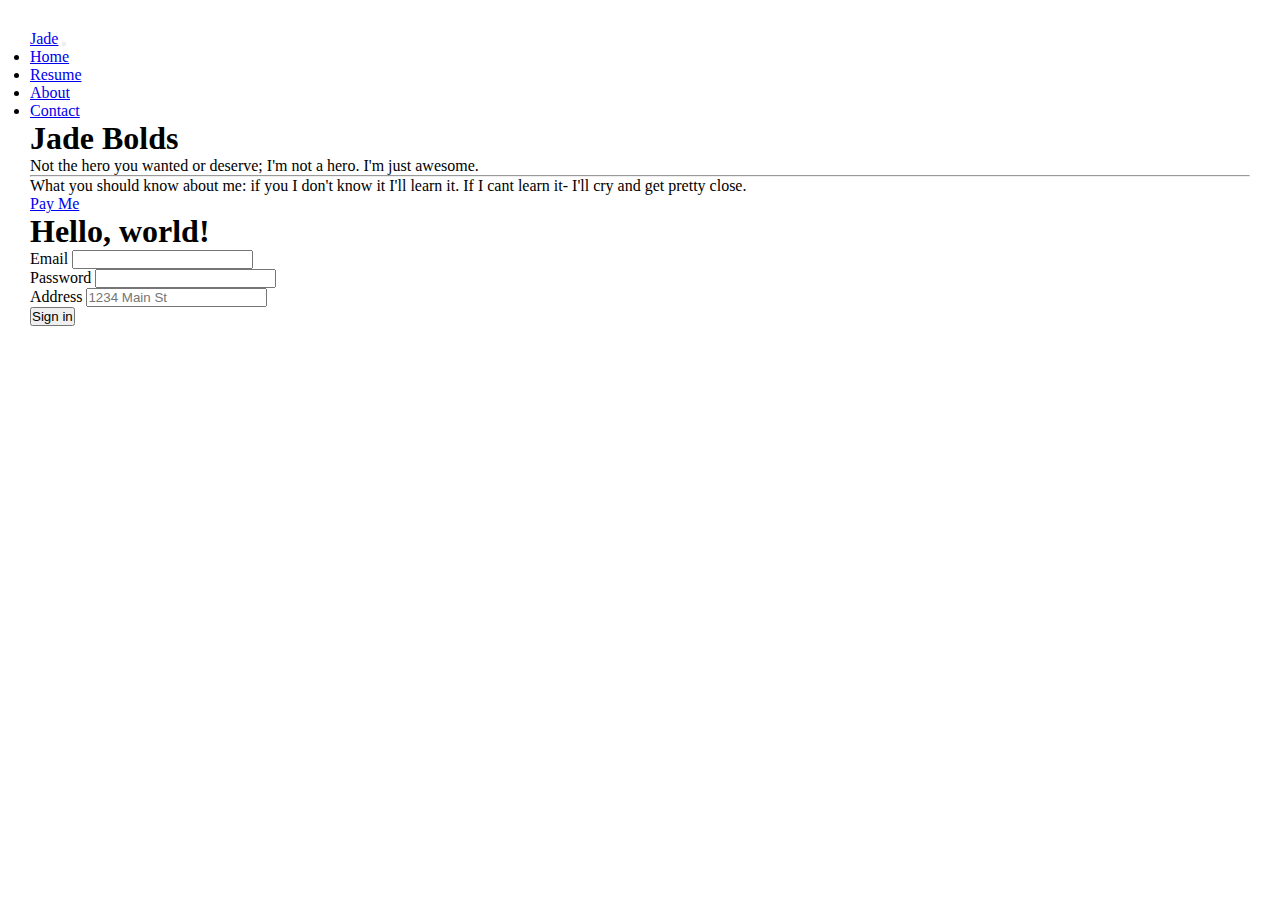
<file: about/index.html>
<!doctype html>
<html lang="en">
  <head>
    <!-- Required meta tags -->
    <meta charset="utf-8">
    <meta name="viewport" content="width=device-width, initial-scale=1">

    <!-- Bootstrap CSS -->
    <link href="https://cdn.jsdelivr.net/npm/bootstrap@5.1.3/dist/css/bootstrap.min.css" rel="stylesheet" integrity="sha384-1BmE4kWBq78iYhFldvKuhfTAU6auU8tT94WrHftjDbrCEXSU1oBoqyl2QvZ6jIW3" crossorigin="anonymous">
    <link rel="stylesheet" href="../css/style.css" type="text/css">

    <script src="https://cdn.jsdelivr.net/npm/bootstrap@5.1.3/dist/js/bootstrap.bundle.min.js" integrity="sha384-ka7Sk0Gln4gmtz2MlQnikT1wXgYsOg+OMhuP+IlRH9sENBO0LRn5q+8nbTov4+1p" crossorigin="anonymous"></script>
    <link rel="stylesheet" href="https://cdn.jsdelivr.net/npm/bootstrap-icons@1.6.1/font/bootstrap-icons.css">


    <title>Hello, world!</title>
  </head>
  <body>
    <header>
      <nav class="navbar navbar-expand-lg navbar-light bg-light">
        <div class="container-fluid">
          <a class="navbar-brand" href="#">Jade</a>
          <button class="navbar-toggler" type="button" data-bs-toggle="collapse" data-bs-target="#navbarNav" aria-controls="navbarNav" aria-expanded="false" aria-label="Toggle navigation">
            <span class="navbar-toggler-icon"></span>
          </button>
          <div class="collapse navbar-collapse" id="navbarNav">
            <ul class="navbar-nav">
              <li class="nav-item">
                <a class="nav-link" aria-current="page" href="../hello.html">Home</a>
              </li>
              <li class="nav-item">
                <a class="nav-link" href="resume/index.html">Resume</a>
              </li>
              <li class="nav-item">
                <a class="nav-link active" href="about/index.html">About</a>
              </li>
              <li class="nav-item">
                <a class="nav-link" href="contact.html">Contact</a>
              </li>
            </ul>
          </div>
        </div>
      </nav>
    </header>

    <main>
      <div class="jumbotron">
        <h1 class="display-4">Jade Bolds</h1>
        <p class="lead">Not the hero you wanted or deserve; I'm not a hero. I'm just awesome.</p>
        <hr class="my-4">
        <p>What you should know about me: if you I don't know it I'll learn it. If I cant learn it- I'll cry and get pretty close.</p>
        <p class="lead"> 
          <a class="btn btn-primary btn-lg" href="#" role="button">Pay Me</a>
        </p>
      </div>

    </main>
  
    <h1>Hello, world!</h1>

    <footer>
      <form class="row g-3">
        <div class="col-md-6">
          <label for="inputEmail4" class="form-label">Email</label>
          <input type="email" class="form-control" id="inputEmail4">
        </div>
        <div class="col-md-6">
          <label for="inputPassword4" class="form-label">Password</label>
          <input type="password" class="form-control" id="inputPassword4">
        </div>
        <div class="col-12">
          <label for="inputAddress" class="form-label">Address</label>
          <input type="text" class="form-control" id="inputAddress" placeholder="1234 Main St">
        </div>
        <div class="col-12">
          <button type="submit" class="btn btn-primary">Sign in</button>
        </div>
      </form>
    </footer>
  </body>
</html>
</file>
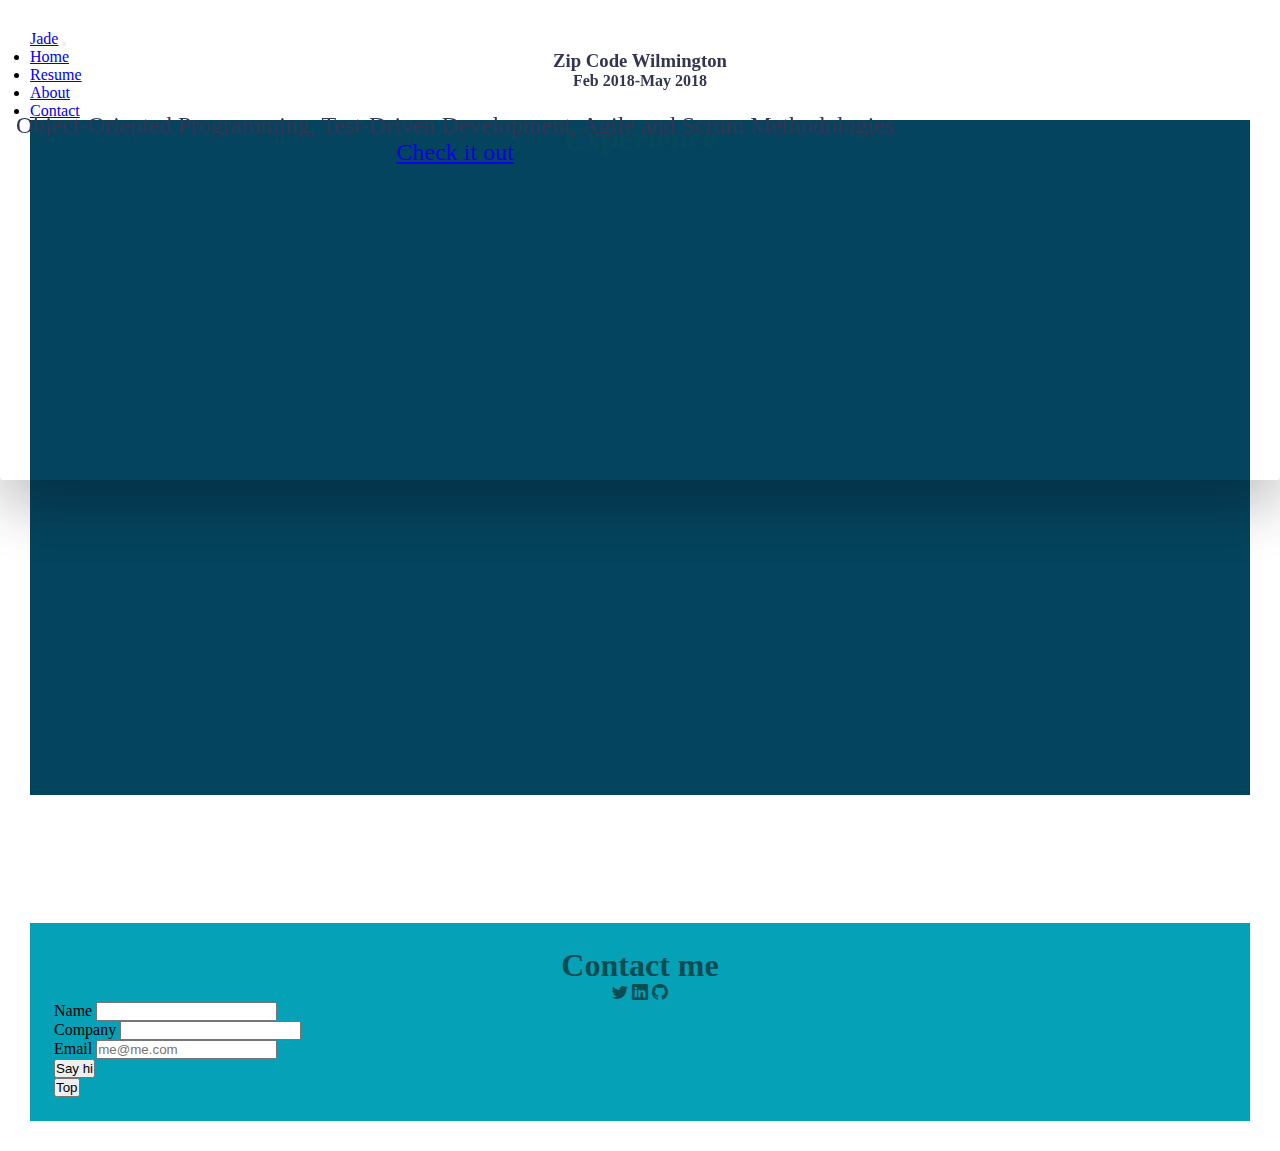
<file: resume/index.html>
<!doctype html>
<html lang="en">
  <head>
    <!-- Required meta tags -->
    <meta charset="utf-8">
    <meta name="viewport" content="width=device-width, initial-scale=1">

    <!-- Bootstrap CSS -->
    <link href="https://cdn.jsdelivr.net/npm/bootstrap@5.1.3/dist/css/bootstrap.min.css" rel="stylesheet" integrity="sha384-1BmE4kWBq78iYhFldvKuhfTAU6auU8tT94WrHftjDbrCEXSU1oBoqyl2QvZ6jIW3" crossorigin="anonymous">
    <link rel="stylesheet" href="../css/style.css" type="text/css">

    <script src="https://cdn.jsdelivr.net/npm/bootstrap@5.1.3/dist/js/bootstrap.bundle.min.js" integrity="sha384-ka7Sk0Gln4gmtz2MlQnikT1wXgYsOg+OMhuP+IlRH9sENBO0LRn5q+8nbTov4+1p" crossorigin="anonymous"></script>
    <link rel="stylesheet" href="https://cdn.jsdelivr.net/npm/bootstrap-icons@1.6.1/font/bootstrap-icons.css">

    <title>Hello, world!</title>
  
  </head>
  
  <body>
    <header>
      <nav class="navbar navbar-expand-lg navbar-light bg-light">
        <div class="container-fluid">
          <a class="navbar-brand" href="#">Jade</a>
          <button class="navbar-toggler" type="button" data-bs-toggle="collapse" data-bs-target="#navbarNav" aria-controls="navbarNav" aria-expanded="false" aria-label="Toggle navigation">
            <span class="navbar-toggler-icon"></span>
          </button>
          <div class="collapse navbar-collapse" id="navbarNav">
            <ul class="navbar-nav">
              <li class="nav-item">
                <a class="nav-link" aria-current="page" href="../hello.html">Home</a>
              </li>
              <li class="nav-item">
                <a class="nav-link active" href="resume/index.html">Resume</a>
              </li>
              <li class="nav-item">
                <a class="nav-link" href="../about/index.html">About</a>
              </li>
              <li class="nav-item">
                <a class="nav-link" href="contact.html">Contact</a>
              </li>
            </ul>
          </div>
        </div>
      </nav>
  </header>
  
  <main>
    <section class="section experience" id="experience" data-target="#experience">
      <div class="jumbotron jumbotron-fluid experience-jumbo">
        <h1 class="experience-header">Experience</h1>
        <div class="container experience">
        <div class="row">
            
            <div class="col-sm-4">
              <div class="e-card">
                <div class="e-card__side e-card__side--front">
                  <div class="e-card__picture e-card__picture--1">
                    &nbsp;
                  </div>
                  <div class="e-card__details">
                    <h3 class="card-title">Zip Code Wilmington</h3>
                    <h4 class="card-subtitle mb-2 text-muted">Feb 2018-May 2018</h4>
                  </div>
                </div>
                <div class="e-card__side e-card__side--back">
                  <div class="e-card__cta">
                    <p>Object-Oriented Programming, Test-Driven Development, Agile and Scrum Methodologies</p>
                    <a href="https://www.zipcodewilmington.com/" target="_blank" class="btn btn-outline-info">Check it out</a>
                  </div>                      
                </div>
              </div>
            </div>
            
          </div>
          </div>
        </div>
      </div>


    </section>
  </main>

  <footer class="footer" id="contact" data-target="#contact">
    <div class="container">
      <div class="contact-text">
        <h1>Contact me</h1>
        <i class="bi bi-twitter"></i>
        <i class="bi bi-linkedin"></i>
        <i class="bi bi-github"></i>
      </div>
      <form class="row g-3">
        <div class="col-md-6">
          <label for="inputName4" class="form-label">Name</label>
          <input type="name" class="form-control" id="inputName4">
        </div>
        <div class="col-md-6">
          <label for="inputCompany4" class="form-label">Company</label>
          <input type="company" class="form-control" id="inputCompany4">
        </div>
        <div class="col-12">
          <label for="inputEmail" class="form-label">Email</label>
          <input type="email" class="form-control" id="inputEmail" placeholder="me@me.com">
        </div>
        <div class="col-12">
          <a class="top-button" href="#"><button type="button" id="liveToastBtn" class="btn btn-outline-warning">Say hi</button></a>
        </div>
      </form>
    </div>
    <a class="top-button" href="#"><button type="button" class="btn btn-outline-info" id="scrollToTopBtn">Top</button></a>
  </footer>
  </body>
</html>
</file>
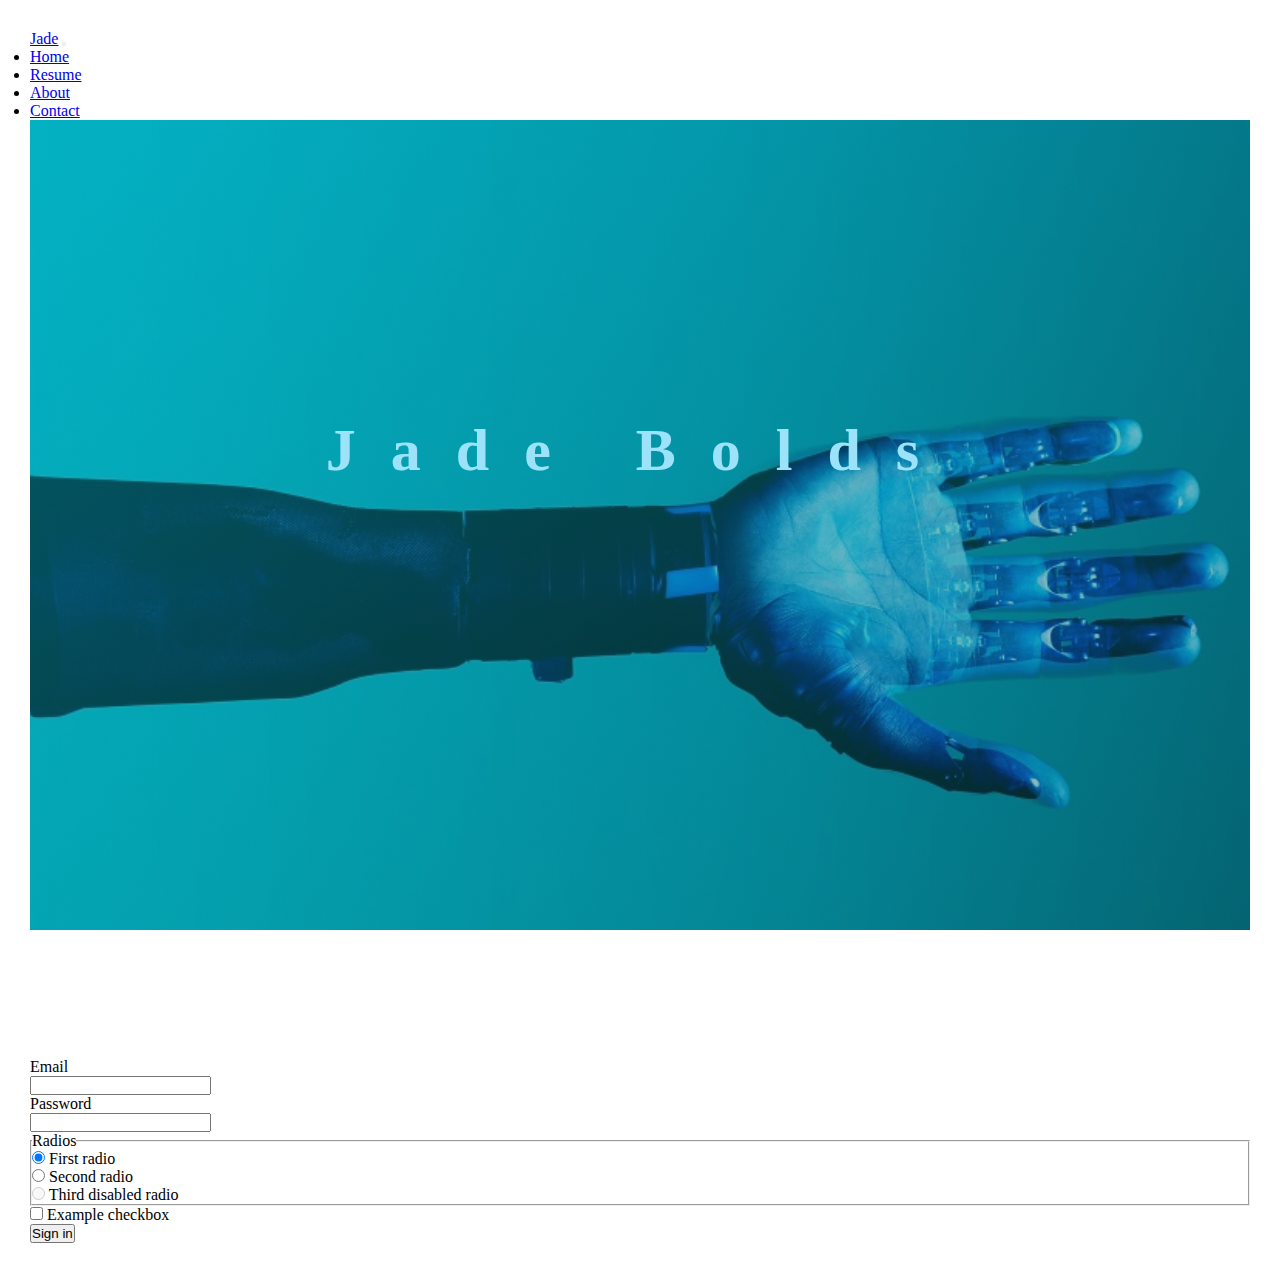
<file: contact.html>
<!doctype html>
<html lang="en">
  <head>
    <!-- Required meta tags -->
    <meta charset="utf-8">
    <meta name="viewport" content="width=device-width, initial-scale=1">
    

    <!-- Bootstrap CSS -->
    <link href="https://cdn.jsdelivr.net/npm/bootstrap@5.1.3/dist/css/bootstrap.min.css" rel="stylesheet" integrity="sha384-1BmE4kWBq78iYhFldvKuhfTAU6auU8tT94WrHftjDbrCEXSU1oBoqyl2QvZ6jIW3" crossorigin="anonymous">
    <link rel="stylesheet" href="css/style.css" type="text/css">

    <script src="https://cdn.jsdelivr.net/npm/bootstrap@5.1.3/dist/js/bootstrap.bundle.min.js" integrity="sha384-ka7Sk0Gln4gmtz2MlQnikT1wXgYsOg+OMhuP+IlRH9sENBO0LRn5q+8nbTov4+1p" crossorigin="anonymous"></script>
    <link rel="stylesheet" href="https://cdn.jsdelivr.net/npm/bootstrap-icons@1.6.1/font/bootstrap-icons.css">

    <!-- <title>Hello, world!</title> -->
  </head>
  <body>
    <header>
        <nav class="navbar navbar-expand-lg navbar-light bg-light">
          <div class="container-fluid">
            <a class="navbar-brand" href="/hello.html">Jade</a>
            <button class="navbar-toggler" type="button" data-bs-toggle="collapse" data-bs-target="#navbarNav" aria-controls="navbarNav" aria-expanded="false" aria-label="Toggle navigation">
              <span class="navbar-toggler-icon"></span>
            </button>
            <div class="collapse navbar-collapse" id="navbarNav">
              <ul class="navbar-nav">
                <li class="nav-item">
                  <a class="nav-link" aria-current="page" href="#">Home</a>
                </li>
                <li class="nav-item">
                  <a class="nav-link" href="resume/index.html">Resume</a>
                </li>
                <li class="nav-item">
                  <a class="nav-link" href="about/index.html">About</a>
                </li>
                <li class="nav-item">
                  <a class="nav-link active" href="contact.html">Contact</a>
                </li>
              </ul>
            </div>
          </div>
        </nav>
    </header>


    <main>
      <section class="section main-background">
        <div class="text-box">
          <h1 class="heading-primary">
            <span class="heading-primary--main">Jade Bolds</span>
          </h1>
        </div>
      </section>
    </main>
    <form>
        <div class="row mb-3">
          <label for="inputEmail3" class="col-sm-2 col-form-label">Email</label>
          <div class="col-sm-10">
            <input type="email" class="form-control" id="inputEmail3">
          </div>
        </div>
        <div class="row mb-3">
          <label for="inputPassword3" class="col-sm-2 col-form-label">Password</label>
          <div class="col-sm-10">
            <input type="password" class="form-control" id="inputPassword3">
          </div>
        </div>
        <fieldset class="row mb-3">
          <legend class="col-form-label col-sm-2 pt-0">Radios</legend>
          <div class="col-sm-10">
            <div class="form-check">
              <input class="form-check-input" type="radio" name="gridRadios" id="gridRadios1" value="option1" checked>
              <label class="form-check-label" for="gridRadios1">
                First radio
              </label>
            </div>
            <div class="form-check">
              <input class="form-check-input" type="radio" name="gridRadios" id="gridRadios2" value="option2">
              <label class="form-check-label" for="gridRadios2">
                Second radio
              </label>
            </div>
            <div class="form-check disabled">
              <input class="form-check-input" type="radio" name="gridRadios" id="gridRadios3" value="option3" disabled>
              <label class="form-check-label" for="gridRadios3">
                Third disabled radio
              </label>
            </div>
          </div>
        </fieldset>
        <div class="row mb-3">
          <div class="col-sm-10 offset-sm-2">
            <div class="form-check">
              <input class="form-check-input" type="checkbox" id="gridCheck1">
              <label class="form-check-label" for="gridCheck1">
                Example checkbox
              </label>
            </div>
          </div>
        </div>
        <button type="submit" class="btn btn-primary">Sign in</button>
      </form>

    <!-- Optional JavaScript; choose one of the two! -->

    <!-- Option 1: Bootstrap Bundle with Popper -->
    <script src="https://cdn.jsdelivr.net/npm/bootstrap@5.1.3/dist/js/bootstrap.bundle.min.js" integrity="sha384-ka7Sk0Gln4gmtz2MlQnikT1wXgYsOg+OMhuP+IlRH9sENBO0LRn5q+8nbTov4+1p" crossorigin="anonymous"></script>

    <!-- Option 2: Separate Popper and Bootstrap JS -->
    <!--
    <script src="https://cdn.jsdelivr.net/npm/@popperjs/core@2.10.2/dist/umd/popper.min.js" integrity="sha384-7+zCNj/IqJ95wo16oMtfsKbZ9ccEh31eOz1HGyDuCQ6wgnyJNSYdrPa03rtR1zdB" crossorigin="anonymous"></script>
    <script src="https://cdn.jsdelivr.net/npm/bootstrap@5.1.3/dist/js/bootstrap.min.js" integrity="sha384-QJHtvGhmr9XOIpI6YVutG+2QOK9T+ZnN4kzFN1RtK3zEFEIsxhlmWl5/YESvpZ13" crossorigin="anonymous"></script>
    -->
  </body>
</html>
</file>
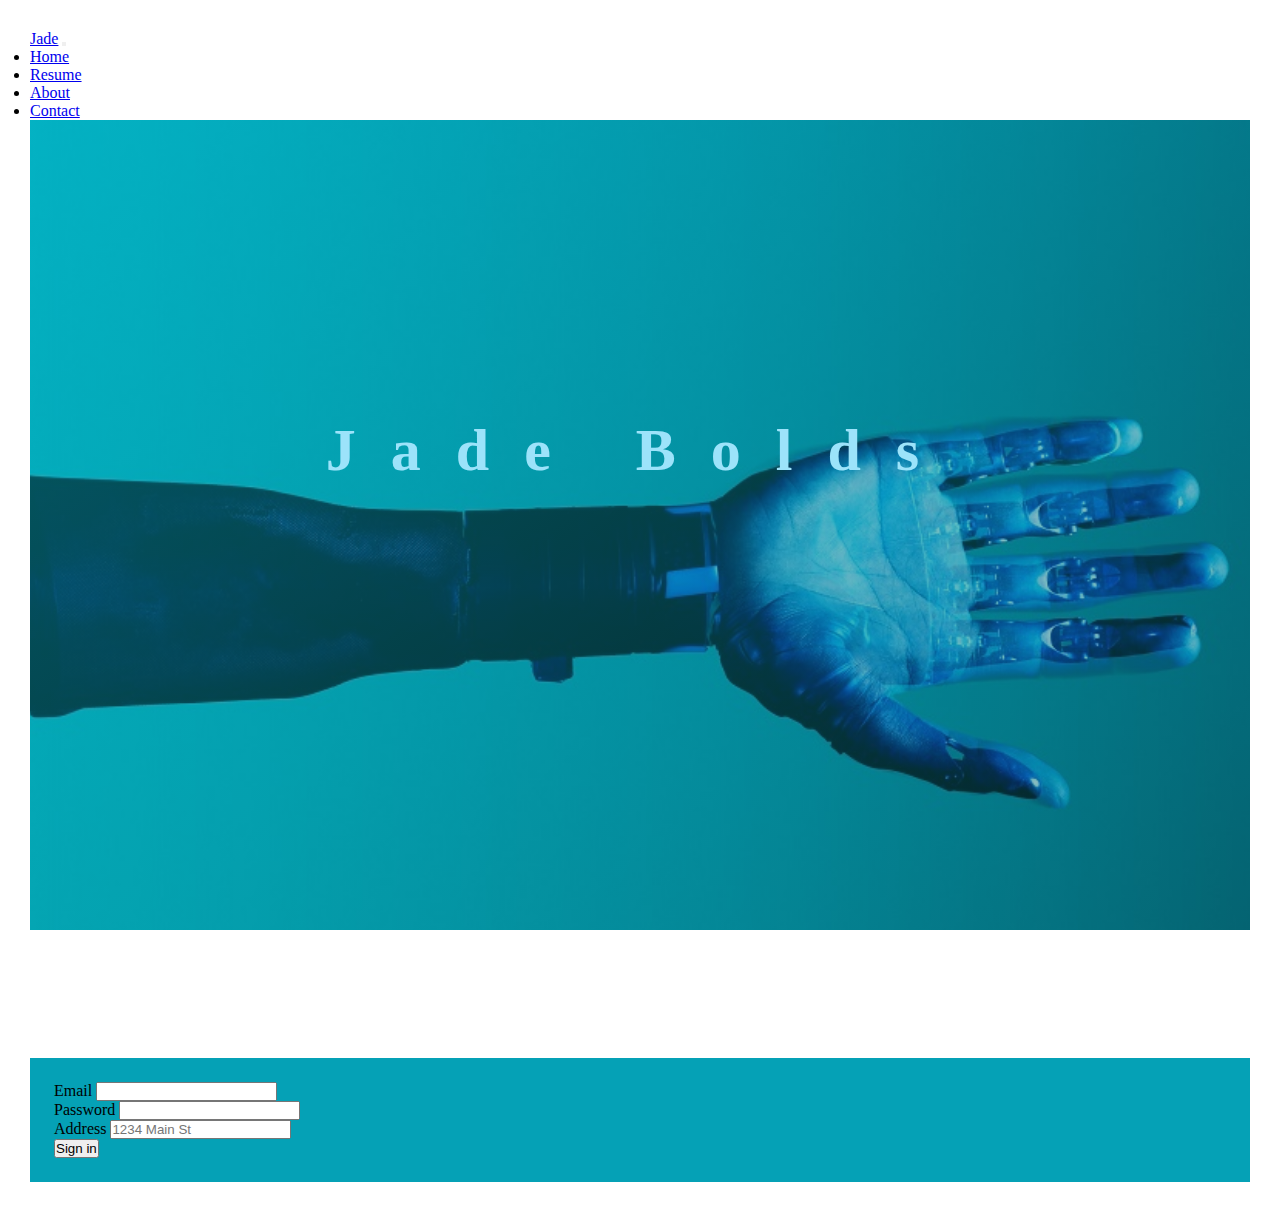
<file: hello.html>
<!doctype html>
<html lang="en">
  <head>
    <!-- Required meta tags -->
    <meta charset="utf-8">
    <meta name="viewport" content="width=device-width, initial-scale=1">
    

    <!-- Bootstrap CSS -->
    <link href="https://cdn.jsdelivr.net/npm/bootstrap@5.1.3/dist/css/bootstrap.min.css" rel="stylesheet" integrity="sha384-1BmE4kWBq78iYhFldvKuhfTAU6auU8tT94WrHftjDbrCEXSU1oBoqyl2QvZ6jIW3" crossorigin="anonymous">
    <link rel="stylesheet" href="css/style.css" type="text/css">

    <script src="https://cdn.jsdelivr.net/npm/bootstrap@5.1.3/dist/js/bootstrap.bundle.min.js" integrity="sha384-ka7Sk0Gln4gmtz2MlQnikT1wXgYsOg+OMhuP+IlRH9sENBO0LRn5q+8nbTov4+1p" crossorigin="anonymous"></script>
    <link rel="stylesheet" href="https://cdn.jsdelivr.net/npm/bootstrap-icons@1.6.1/font/bootstrap-icons.css">
    <!-- <title>Hello, world!</title> -->
  </head>
  <body>
      <header>
        <nav class="navbar navbar-expand-lg navbar-light bg-light">
          <div class="container-fluid">
            <a class="navbar-brand" href="#">Jade</a>
            <button class="navbar-toggler" type="button" data-bs-toggle="collapse" data-bs-target="#navbarNav" aria-controls="navbarNav" aria-expanded="false" aria-label="Toggle navigation">
              <span class="navbar-toggler-icon"></span>
            </button>
            <div class="collapse navbar-collapse" id="navbarNav">
              <ul class="navbar-nav">
                <li class="nav-item">
                  <a class="nav-link active" aria-current="page" href="#">Home</a>
                </li>
                <li class="nav-item">
                  <a class="nav-link" href="resume/index.html">Resume</a>
                </li>
                <li class="nav-item">
                  <a class="nav-link" href="about/index.html">About</a>
                </li>
                <li class="nav-item">
                  <a class="nav-link" href="contact.html">Contact</a>
                </li>
              </ul>
            </div>
          </div>
        </nav>
    </header>

    <main>
      <section class="section main-background">
        <div class="text-box">
          <h1 class="heading-primary">
            <span class="heading-primary--main">Jade Bolds</span>
          </h1>
        </div>
      </section>
    </main>

    <footer class="footer" id="contact" data-target="#contact">
      <form class="row g-3">
        <div class="col-md-6">
          <label for="inputEmail4" class="form-label">Email</label>
          <input type="email" class="form-control" id="inputEmail4">
        </div>
        <div class="col-md-6">
          <label for="inputPassword4" class="form-label">Password</label>
          <input type="password" class="form-control" id="inputPassword4">
        </div>
        <div class="col-12">
          <label for="inputAddress" class="form-label">Address</label>
          <input type="text" class="form-control" id="inputAddress" placeholder="1234 Main St">
        </div>
        <div class="col-12">
          <button type="submit" class="btn btn-primary">Sign in</button>
        </div>
      </form>
    </footer>
  </body>
</html>
</file>
<file: css/style.css>
html {
  scroll-behavior: smooth; }

* {
  margin: 0;
  padding: 0;
  box-sizing: border-box; }

body {
  padding: 30px; }

.section {
  margin-bottom: 8rem; }

.main-background {
  height: 90vh;
  background-image: linear-gradient(to right bottom, rgba(5, 161, 182, 0.6), rgba(10, 77, 84, 0.4)), url(../images/roboHand.jpg);
  background-size: cover;
  background-position: top;
}

.text-box {
  position: absolute;
  top: 50%;
  left: 50%;
  transform: translate(-50%, -50%); }

.heading-primary {
  color: #9CE3FA;
  text-transform: capitalize;
  animation-name: leftSlide;
  animation-duration: 4s; }

.heading-primary--main {
  display: block;
  font-size: 60px;
  font-weight: 600;
  letter-spacing: 35px; }

@keyframes leftSlide {
  0% {
    opacity: 0;
    transform: translateX(-100px); }
  100% {
    opacity: 1;
    transform: translate(0); } }

.footer {
  padding: 1.5rem;
  background-color: #05A1B6; }

.contact-text {
  text-align: center;
  color: #0A4D54; }
  
.about-jumbo {
    background-color: #221F20; }

.about-text{
    height:75vh;
    text-align:center;
    color: #0A4D54;
}
.feature-box{
    margin-top: 3rem;
    transition: transform .3s;
}
.feature-box:hover {
    transform:translateY(-1.5rem) scale(1.03);
}
.experience-jumbo{
    background-color: #05445E;
    height:75vh;
}
.experience-header{
    color:rgba(10, 77, 84, 0.4);
    text-align: center;
}
.ecard{
perspective: 150rem;
position:relative;
text-align: center;
    color: #05A1B6;
    height:30rem;
    position: absolute;
    top:0;
    left:0;
    width: 100%;
    border-radius:3px;
    box-shadow: 0 1.5rem 4rem rbga(0,0,0,0.15);
    transition: all 08s ease;
    backface-visibility: hidden;
    overflow: hidden;
}
.e-card__side {
    text-align: center;
    color: #333652;
    height: 30rem;
    transition: all .8s ease;
    position: absolute;
    top: 0;
    left: 0;
    width: 100%;
    backface-visibility: hidden;
    border-radius: 3px;
    overflow: hidden;
    box-shadow: 0 1.5rem 4rem rgba(0, 0, 0, 0.15); }
.ecard__side--front{
    background-color: #05A1B6;
}
.ecard__side--back{
    background-image: linear-gradient(to right bottom, #05A1B6, #05A1B6);
    transform: rotateY(180deg);
}

.ecard:hover .ecard__side--front{
    transform: rotateY(-180deg)
}
.ecard:hover .ecard__side--back{
    transform: rotateY(0deg)
}
.ecard__picture{
    background-size: cover;
   height: 13rem;
   background-blend-mode: screen;
   -webkit-clip-path:polygon(0 0, 100% 0, 100% 85%, 0 100%);
   clip-path: polygon(0 0, 100% 0, 100% 85%, 0 100%);
}
.ecard__picture--1{
    background-image: linear-gradient(to right bottom, rgba(5, 161, 182, 0.6), rgba(10, 77, 84, 0.4)), url(../images/roboHand.jpg);
}
.e-card__details {
    margin-top: 2rem; }
  .e-card__cta {
    position: absolute;
    margin-top: 7rem;
    font-size: 1.5rem;
    padding: 0 1rem 0 1rem;
    font-weight: 100; }
</file>
